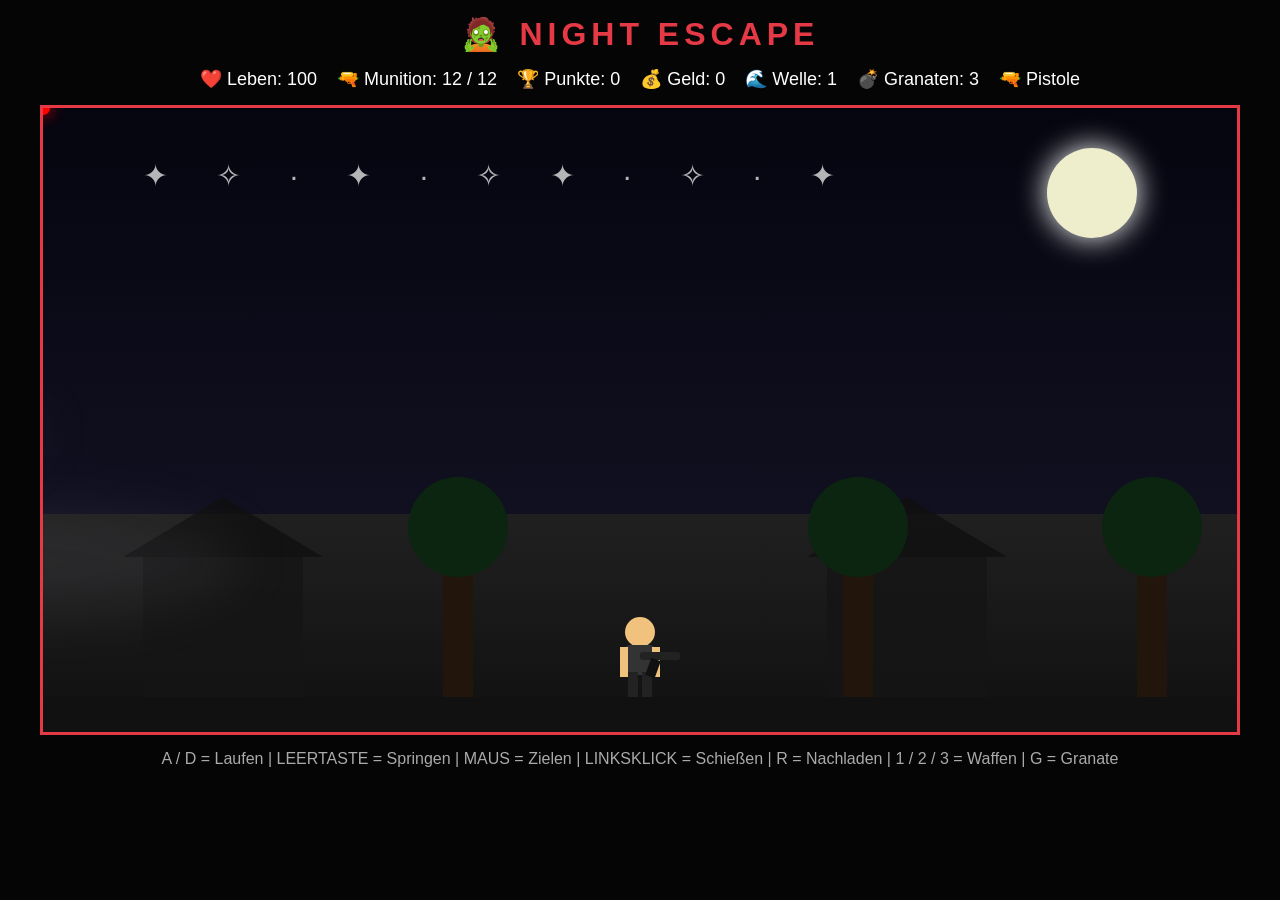
<file: index.html>
<!DOCTYPE html>
<html lang="de">

<head>
    <meta charset="UTF-8">
    <meta name="viewport" content="width=device-width, initial-scale=1.0">

    <title>NIGHT ESCAPE</title>

    <link rel="stylesheet" href="style.css">
</head>

<body>

<div class="game-container">

    <h1>🧟 NIGHT ESCAPE</h1>


    <!-- HUD -->
    <div class="hud">

        <div>
            ❤️ Leben:
            <span id="health">100</span>
        </div>

        <div>
            🔫 Munition:
            <span id="ammo">12</span> /
            <span id="maxAmmo">12</span>
        </div>

        <div>
            🏆 Punkte:
            <span id="score">0</span>
        </div>

        <div>
            💰 Geld:
            <span id="money">0</span>
        </div>

        <div>
            🌊 Welle:
            <span id="wave">1</span>
        </div>

        <div>
            💣 Granaten:
            <span id="grenades">3</span>
        </div>

        <div>
            🔫
            <span id="weaponName">Pistole</span>
        </div>

    </div>


    <!-- SPIELFELD -->
    <div id="game">

        <!-- FADENKREUZ -->
        <div id="crosshair"></div>

        <!-- MOND -->
        <div class="moon"></div>

        <!-- STERNE -->
        <div class="stars">
            ✦ ✧ · ✦ · ✧ ✦ · ✧ · ✦
        </div>

        <!-- NEBEL -->
        <div class="fog fog1"></div>
        <div class="fog fog2"></div>

        <!-- HÄUSER -->
        <div class="house house1"></div>
        <div class="house house2"></div>

        <!-- BÄUME -->
        <div class="tree tree1"></div>
        <div class="tree tree2"></div>
        <div class="tree tree3"></div>


        <!-- SPIELER -->
        <div id="player">

            <div class="player-head"></div>

            <div class="player-body"></div>

            <div class="player-arm left-arm"></div>
            <div class="player-arm right-arm"></div>

            <div class="player-leg left-leg"></div>
            <div class="player-leg right-leg"></div>


            <!-- WAFFE -->
            <div class="gun">

                <div class="gun-barrel"></div>

                <div class="gun-handle"></div>

                <div class="muzzle-flash"></div>

            </div>

        </div>

    </div>


    <!-- BOSS WARNUNG -->
    <div id="bossWarning">
        ⚠️ BOSS KOMMT! ⚠️
    </div>


    <!-- SHOP -->
    <div id="shopScreen">

        <div class="shop-box">

            <h2>🛒 SHOP</h2>

            <p>
                💰 Dein Geld:
                <span id="shopMoney">0</span>
            </p>


            <button onclick="buyMedkit()">
                ❤️ Medkit (+30 Leben)
                <br>
                💰 100
            </button>


           <button onclick="buyMagazineUpgrade()">
    🔫 Magazin Upgrade
    <br>
    <span id="magazineUpgradeText">
        Basis: 12 Schuss
    </span>
</button>


            <button onclick="buyShotgun()">
                💥 Shotgun kaufen
                <br>
                💰 300
            </button>


            <button onclick="buyMachinegun()">
                🔥 Maschinenpistole kaufen
                <br>
                💰 500
            </button>


            <button onclick="buyGrenade()">
                💣 Granate kaufen (+1)
                <br>
                💰 150
            </button>


            <br>


            <button class="continue-button" onclick="continueGame()">
                ▶ NÄCHSTE WELLE
            </button>


            <p class="shop-help">

                1 = Pistole |
                2 = Shotgun |
                3 = Maschinenpistole

                <br><br>

                G = Granate werfen

            </p>

        </div>

    </div>


    <!-- GAME OVER -->
    <div id="gameOverScreen">

        <h2>💀 GAME OVER</h2>

        <p>
            🏆 Punkte:
            <span id="finalScore">0</span>
        </p>

        <p>
            🌊 Welle:
            <span id="finalWave">1</span>
        </p>

        <button onclick="restartGame()">
            🔄 NOCHMAL SPIELEN
        </button>

    </div>


    <!-- STEUERUNG -->
    <p class="controls">

        A / D = Laufen |

        LEERTASTE = Springen |

        MAUS = Zielen |

        LINKSKLICK = Schießen |

        R = Nachladen |

        1 / 2 / 3 = Waffen |

        G = Granate

    </p>

</div>


<script src="script.js"></script>

</body>

</html>
</file>
<file: style.css>
* {
    margin: 0;
    padding: 0;
    box-sizing: border-box;
}


/* ================= ALLGEMEIN ================= */

body {
    background: #050505;
    color: white;
    font-family: Arial, sans-serif;
    text-align: center;
    overflow: hidden;
}

.game-container {
    padding-top: 15px;
}

h1 {
    color: #e63946;
    margin-bottom: 15px;
    letter-spacing: 5px;
}


/* ================= HUD ================= */

.hud {
    display: flex;
    justify-content: center;
    flex-wrap: wrap;
    gap: 20px;
    font-size: 18px;
    margin-bottom: 15px;
}


/* ================= SPIELFELD ================= */

#game {
    width: min(1200px, 95vw);
    height: min(650px, 70vh);

    background:
        linear-gradient(
            to bottom,
            #050510,
            #101020 65%,
            #202020 65%,
            #101010
        );

    border: 3px solid #e63946;

    margin: auto;

    position: relative;

    overflow: hidden;

    cursor: none;
}


/* ================= MOND ================= */

.moon {
    position: absolute;

    width: 90px;
    height: 90px;

    border-radius: 50%;

    background: #eeeecc;

    top: 40px;
    right: 100px;

    box-shadow: 0 0 30px white;

    z-index: 1;
}


/* ================= STERNE ================= */

.stars {
    position: absolute;

    top: 50px;
    left: 100px;

    font-size: 30px;

    color: white;

    opacity: 0.7;

    letter-spacing: 20px;

    z-index: 1;
}


/* ================= NEBEL ================= */

.fog {
    position: absolute;

    width: 500px;
    height: 100px;

    background: rgba(200, 200, 220, 0.08);

    filter: blur(30px);

    border-radius: 50%;

    z-index: 5;

    animation: fogMove 12s linear infinite;

    pointer-events: none;
}

.fog1 {
    bottom: 120px;
    left: -300px;
}

.fog2 {
    bottom: 250px;
    left: -500px;

    animation-duration: 18s;
}

@keyframes fogMove {

    from {
        transform: translateX(0);
    }

    to {
        transform: translateX(1700px);
    }

}


/* ================= BODEN ================= */

#game::after {

    content: "";

    position: absolute;

    bottom: 0;

    left: 0;

    width: 100%;

    height: 35px;

    background: #111;

    z-index: 10;

}


/* ================= HÄUSER ================= */

.house {

    position: absolute;

    width: 160px;
    height: 140px;

    background: #151515;

    bottom: 35px;

    opacity: 0.8;

    z-index: 2;
}

.house::before {

    content: "";

    position: absolute;

    top: -60px;
    left: -20px;

    width: 0;
    height: 0;

    border-left: 100px solid transparent;
    border-right: 100px solid transparent;

    border-bottom: 60px solid #101010;

}

.house1 {
    left: 100px;
}

.house2 {
    right: 250px;
}


/* ================= BÄUME ================= */

.tree {

    position: absolute;

    width: 30px;
    height: 150px;

    background: #21150c;

    bottom: 35px;

    z-index: 3;

}

.tree::before {

    content: "";

    position: absolute;

    width: 100px;
    height: 100px;

    background: #0b2510;

    border-radius: 50%;

    top: -70px;
    left: -35px;

}

.tree1 {
    left: 400px;
}

.tree2 {
    left: 800px;
}

.tree3 {
    right: 70px;
}


/* ================= SPIELER ================= */

#player {

    position: absolute;

    width: 40px;
    height: 80px;

    z-index: 30;

}

.player-head {

    position: absolute;

    width: 30px;
    height: 30px;

    background: #f1c27d;

    border-radius: 50%;

    left: 5px;

}

.player-body {

    position: absolute;

    width: 30px;
    height: 30px;

    background: #333;

    left: 5px;
    top: 28px;

    border-radius: 5px;

}

.player-arm {

    position: absolute;

    width: 8px;
    height: 30px;

    background: #f1c27d;

    top: 30px;

}

.left-arm {
    left: 0;
}

.right-arm {
    right: 0;
}

.player-leg {

    position: absolute;

    width: 10px;
    height: 25px;

    background: #222;

    top: 55px;

}

.left-leg {
    left: 8px;
}

.right-leg {
    right: 8px;
}


/* ================= WAFFE ================= */

.gun {

    position: absolute;

    right: -30px;
    top: 35px;

    width: 50px;
    height: 30px;

    transform-origin: left center;

    z-index: 40;

}

.gun-barrel {

    position: absolute;

    width: 40px;
    height: 8px;

    background: #222;

    border-radius: 3px;

}

.gun-handle {

    position: absolute;

    width: 10px;
    height: 18px;

    background: #111;

    top: 7px;
    left: 8px;

    transform: rotate(20deg);

}

.muzzle-flash {

    position: absolute;

    width: 20px;
    height: 20px;

    background: orange;

    border-radius: 50%;

    right: -15px;
    top: -6px;

    display: none;

    box-shadow: 0 0 20px yellow;

}


/* ================= ZOMBIES ================= */

.zombie {

    position: absolute;

    width: 40px;
    height: 80px;

    z-index: 20;

}

.zombie-head {

    position: absolute;

    width: 30px;
    height: 30px;

    background: #6b8e23;

    border-radius: 50%;

    left: 5px;

}

.zombie-body {

    position: absolute;

    width: 30px;
    height: 30px;

    background: #556b2f;

    left: 5px;
    top: 28px;

}

.zombie-arm {

    position: absolute;

    width: 8px;
    height: 30px;

    background: #6b8e23;

    top: 30px;

}

.left-zombie-arm {
    left: 0;
}

.right-zombie-arm {
    right: 0;
}

.zombie-leg {

    position: absolute;

    width: 10px;
    height: 25px;

    background: #333;

    top: 55px;

}

.left-zombie-leg {
    left: 8px;
}

.right-zombie-leg {
    right: 8px;
}


/* ================= SCHNELLER ZOMBIE ================= */

.zombie.fast {
    filter: brightness(1.2);
}

.zombie.fast .zombie-head {
    background: #b0d850;
}

.zombie.fast .zombie-body {
    background: #7a9f25;
}


/* ================= TANK ZOMBIE ================= */

.zombie.tank {
    transform: scale(1.35);
}

.zombie.tank .zombie-head {
    background: #445522;
}

.zombie.tank .zombie-body {
    background: #303f15;
}


/* ================= BOSS ================= */

.zombie.boss {
    transform: scale(2);
}

.zombie.boss .zombie-head {
    background: #8b0000;
}

.zombie.boss .zombie-body {
    background: #550000;
}


/* ================= ZOMBIE LEBEN ================= */

.zombie-health {

    position: absolute;

    width: 45px;
    height: 7px;

    background: #300;

    border: 1px solid white;

    top: -15px;
    left: -2px;

}

.zombie-health-bar {

    width: 100%;
    height: 100%;

    background: #00cc44;

}


/* ================= KUGEL ================= */

.bullet {

    position: absolute;

    width: 12px;
    height: 6px;

    background: yellow;

    border-radius: 5px;

    z-index: 50;

    box-shadow: 0 0 8px yellow;

}


/* ================= GRANATE ================= */

.grenade {

    position: absolute;

    width: 16px;
    height: 16px;

    background: #222;

    border: 2px solid #888;

    border-radius: 50%;

    z-index: 50;

}

.explosion {

    position: absolute;

    width: 20px;
    height: 20px;

    background: orange;

    border-radius: 50%;

    transform: translate(-50%, -50%);

    z-index: 60;

    animation: explode 0.4s forwards;

}

@keyframes explode {

    from {
        width: 20px;
        height: 20px;
        opacity: 1;
    }

    to {
        width: 250px;
        height: 250px;
        opacity: 0;
    }

}


/* ================= TREFFER EFFEKT ================= */

.hit-effect {

    position: absolute;

    width: 25px;
    height: 25px;

    background: red;

    border-radius: 50%;

    transform: translate(-50%, -50%);

    z-index: 55;

    pointer-events: none;

    animation: hitEffect 0.3s forwards;

}

@keyframes hitEffect {

    from {
        transform: translate(-50%, -50%) scale(0.4);
        opacity: 1;
    }

    to {
        transform: translate(-50%, -50%) scale(2);
        opacity: 0;
    }

}


/* ================= POWER UPS ================= */

.powerup {

    position: absolute;

    width: 32px;
    height: 32px;

    border-radius: 50%;

    display: flex;

    justify-content: center;
    align-items: center;

    font-size: 20px;

    background: #222;

    border: 2px solid white;

    z-index: 40;

    animation: powerupFloat 1s infinite alternate;

}

@keyframes powerupFloat {

    from {
        transform: translateY(0);
    }

    to {
        transform: translateY(-8px);
    }

}


/* ================= FADENKREUZ ================= */

#crosshair {

    position: absolute;

    width: 14px;
    height: 14px;

    background: red;

    border-radius: 50%;

    pointer-events: none;

    transform: translate(-50%, -50%);

    z-index: 100;

    box-shadow: 0 0 15px red;

}


/* ================= BOSS WARNUNG ================= */

#bossWarning {

    display: none;

    position: fixed;

    top: 40%;

    left: 50%;

    transform: translate(-50%, -50%);

    color: red;

    font-size: 55px;

    font-weight: bold;

    text-shadow: 0 0 20px red;

    z-index: 150;

}


/* ================= SHOP ================= */

#shopScreen {

    display: none;

    position: fixed;

    inset: 0;

    background: rgba(0, 0, 0, 0.85);

    z-index: 200;

    justify-content: center;

    align-items: center;

}

.shop-box {

    background: #181818;

    border: 3px solid #e63946;

    padding: 35px;

    border-radius: 15px;

    width: min(500px, 90vw);

}

.shop-box h2 {

    font-size: 40px;

    color: #e63946;

    margin-bottom: 20px;

}

.shop-box button {

    width: 100%;

    padding: 15px;

    margin-top: 12px;

    background: #292929;

    color: white;

    border: 2px solid #e63946;

    cursor: pointer;

    font-size: 16px;

}

.shop-box button:hover {

    background: #e63946;

}

.continue-button {

    background: #156b25 !important;

    border-color: #39c44a !important;

}


/* ================= GAME OVER ================= */

#gameOverScreen {

    display: none;

    position: fixed;

    inset: 0;

    background: rgba(0, 0, 0, 0.9);

    z-index: 300;

    justify-content: center;

    align-items: center;

    flex-direction: column;

}

#gameOverScreen h2 {

    color: red;

    font-size: 70px;

    margin-bottom: 20px;

}

#gameOverScreen p {

    font-size: 30px;

    margin-bottom: 15px;

}

#gameOverScreen button {

    padding: 15px 30px;

    font-size: 20px;

    cursor: pointer;

}


/* ================= STEUERUNG ================= */

.controls {

    margin-top: 15px;

    color: #aaa;

}


/* ================= HANDY ================= */

@media (max-width: 700px) {

    .hud {
        font-size: 14px;
        gap: 10px;
    }

    #game {
        height: 65vh;
    }

    h1 {
        font-size: 24px;
    }

}
</file>
